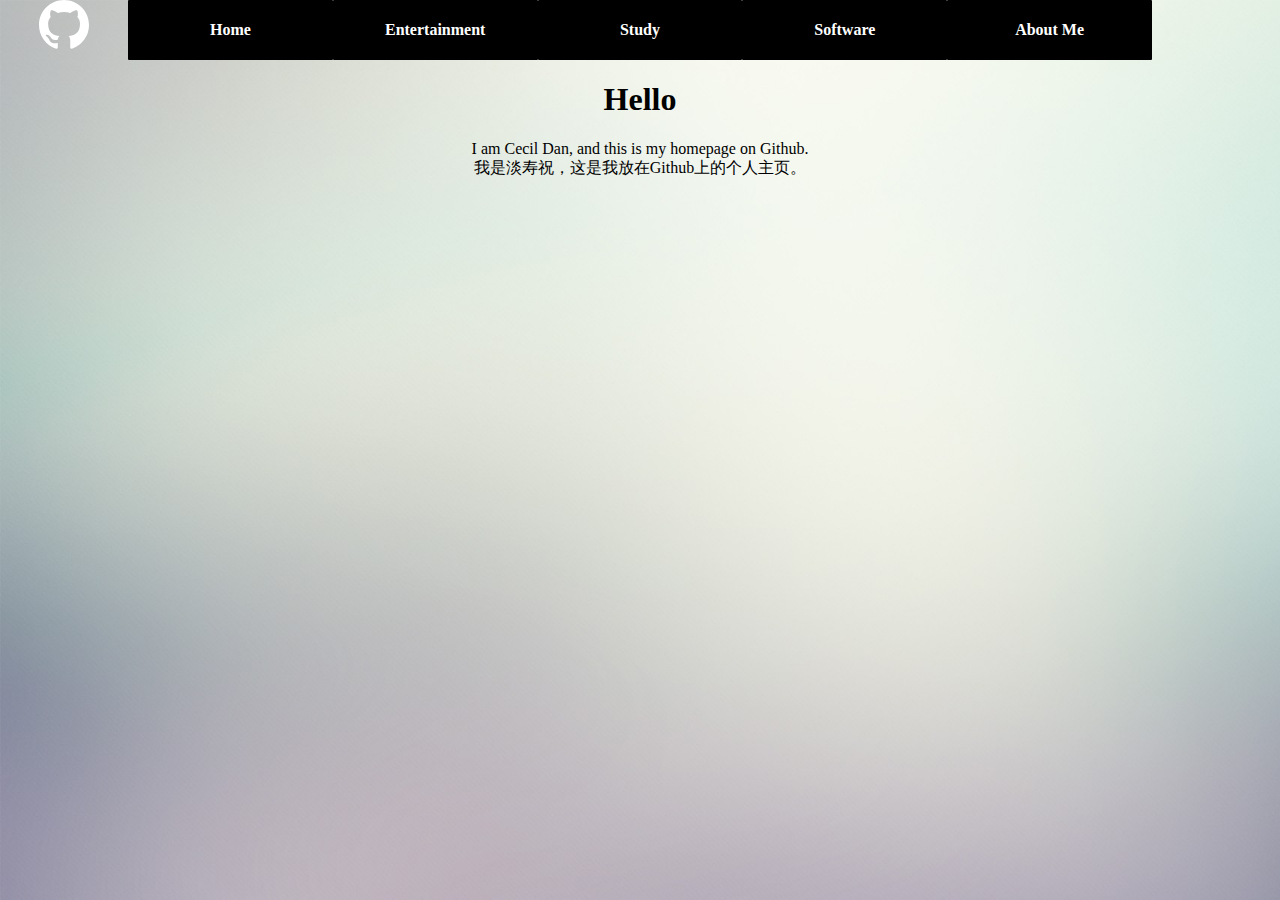
<file: index.html>
<!DOCTYPE html>
<!--

Author: Shouzhu Dan
Date: 25/08/20

<!--   Header: Mdified version from
    https://github.com/Official-Akash/Responsive-Header
-->


<html lang="zh" dir="ltr">
<head>
<meta charset="utf-8"/>
<meta name="viewport" content="width=device-width, initial-scale=1.0"/>
<title>淡寿祝的Github主页</title>
<link rel="stylesheet" href="style/css/head.css"/>
<link rel="stylesheet" href="style/FA/css/all.min.css"/>
<!--<script src="style/js/index.js"></script>-->
</head>

<body>

<header> 
    <!--    Github Icon     -->
    <div class="testLogo"> <a href="https://github.com/DanShouzhu">
        <svg height="50" viewBox="0 0 16 16" version="1.1" width="50" aria-hidden="true">
            <path fill="white" fill-rule="evenodd" d="M8 0C3.58 0 0 3.58 0 8c0 3.54 2.29 6.53 5.47 7.59.4.07.55-.17.55-.38 0-.19-.01-.82-.01-1.49-2.01.37-2.53-.49-2.69-.94-.09-.23-.48-.94-.82-1.13-.28-.15-.68-.52-.01-.53.63-.01 1.08.58 1.23.82.72 1.21 1.87.87 2.33.66.07-.52.28-.87.51-1.07-1.78-.2-3.64-.89-3.64-3.95 0-.87.31-1.59.82-2.15-.08-.2-.36-1.02.08-2.12 0 0 .67-.21 2.2.82.64-.18 1.32-.27 2-.27.68 0 1.36.09 2 .27 1.53-1.04 2.2-.82 2.2-.82.44 1.1.16 1.92.08 2.12.51.56.82 1.27.82 2.15 0 3.07-1.87 3.75-3.65 3.95.29.25.54.73.54 1.48 0 1.07-.01 1.93-.01 2.2 0 .21.15.46.55.38A8.013 8.013 0 0016 8c0-4.42-3.58-8-8-8z"> </path>
        </svg>
        </a> </div>
    <ul class="navbar" id="navbar">
        <li><a href="index.html">Home</a></li>
        <li><a>Entertainment</a>
            <ul>
                <li><a href="pages/entertainment/novels.html">Novels</a></li>
                <li><a href="pages/entertainment/films.html">Films</a></li>
                <li><a href="pages/entertainment/music.html">Music</a></li>
            </ul>
        </li>
        <li><a>Study</a>
            <ul>
            </ul>
        </li>
        <li><a>Software</a>
            <ul>
                <li><a href="pages/software/Win_Software.html">Windows软件</a></li>
                <li><a href="pages/software/mac_software.html">Mac软件</a></li>
            </ul>
        </li>
        <li><a>About Me</a></li>
    </ul>
</header>
<div align="center">
    <h1>Hello</h1>
	I am Cecil Dan, and this is my homepage on Github.
	<br>
	我是淡寿祝，这是我放在Github上的个人主页。
</div>
</body>
</html>
</file>
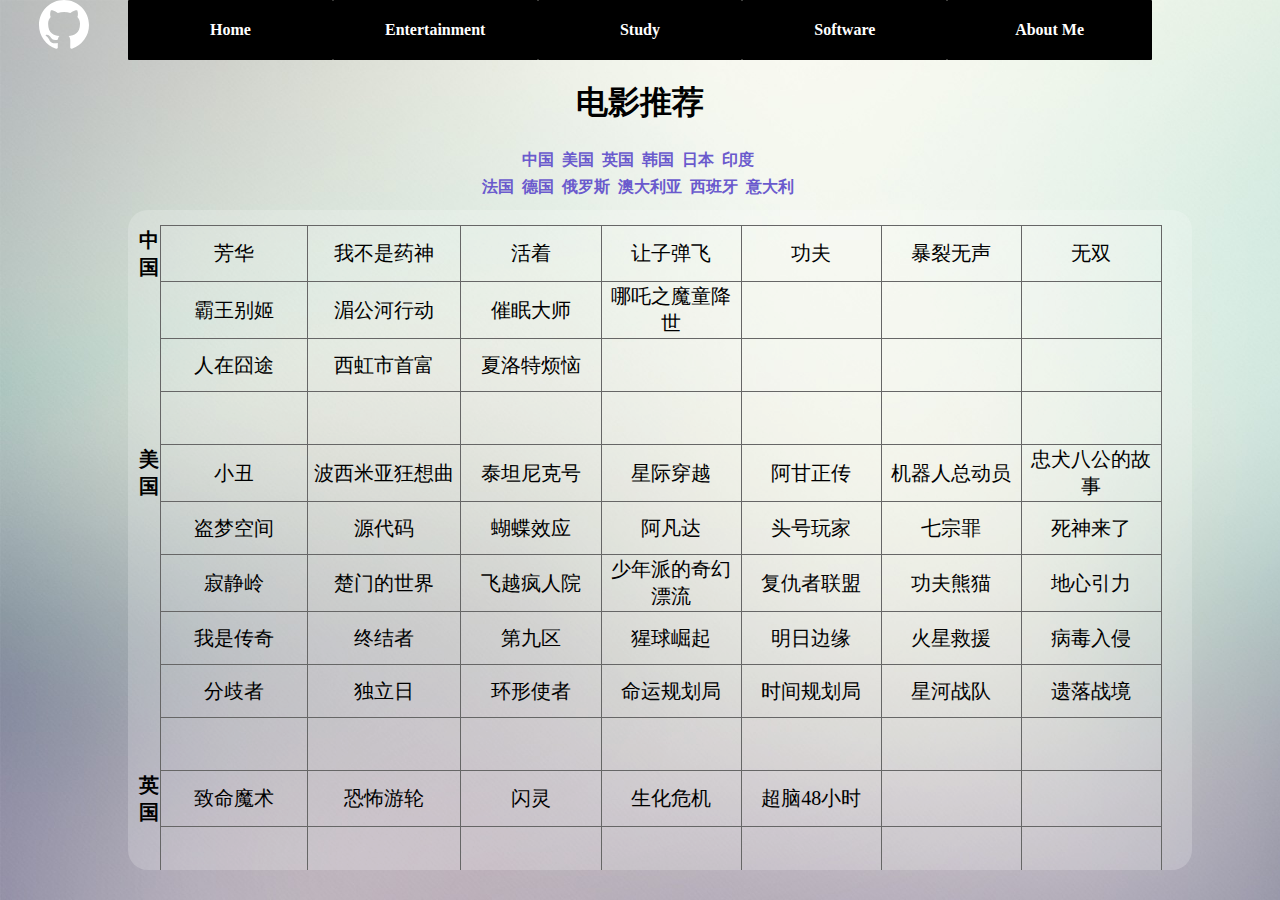
<file: pages/entertainment/films.html>
<!DOCTYPE html>
<!--

Author: Shouzhu Dan
Date: 25/08/20

-->

<html lang="zh" dir="ltr">
<head>
<meta charset="utf-8"/>
<meta name="viewport" content="width=device-width, initial-scale=1.0"/>
<title>Films</title>
<link rel="stylesheet" href="../../style/css/head.css"/>
<link rel="stylesheet" href="../../style/css/body.css"/>
<link rel="stylesheet" href="../../style/FA/css/all.min.css"/>

<!--<script src="style/js/index.js"></script>-->
</head>

<body>
<!--   Header: Mdified version from
    https://github.com/Official-Akash/Responsive-Header
-->
<header> 
    <!--    Github Icon     -->
    <div class="testLogo"> <a href="https://github.com/DanShouzhu">
        <svg height="50" viewBox="0 0 16 16" version="1.1" width="50" aria-hidden="true">
            <path fill="white" fill-rule="evenodd" d="M8 0C3.58 0 0 3.58 0 8c0 3.54 2.29 6.53 5.47 7.59.4.07.55-.17.55-.38 0-.19-.01-.82-.01-1.49-2.01.37-2.53-.49-2.69-.94-.09-.23-.48-.94-.82-1.13-.28-.15-.68-.52-.01-.53.63-.01 1.08.58 1.23.82.72 1.21 1.87.87 2.33.66.07-.52.28-.87.51-1.07-1.78-.2-3.64-.89-3.64-3.95 0-.87.31-1.59.82-2.15-.08-.2-.36-1.02.08-2.12 0 0 .67-.21 2.2.82.64-.18 1.32-.27 2-.27.68 0 1.36.09 2 .27 1.53-1.04 2.2-.82 2.2-.82.44 1.1.16 1.92.08 2.12.51.56.82 1.27.82 2.15 0 3.07-1.87 3.75-3.65 3.95.29.25.54.73.54 1.48 0 1.07-.01 1.93-.01 2.2 0 .21.15.46.55.38A8.013 8.013 0 0016 8c0-4.42-3.58-8-8-8z"> </path>
        </svg>
        </a> </div>
    <ul class="navbar" id="navbar">
        <li><a href="../../index.html">Home</a></li>
        <li><a>Entertainment</a>
            <ul>
                <li><a href="novels.html">Novels</a></li>
                <li><a href="films.html">Films</a></li>
                <li><a href="music.html">Music</a></li>
            </ul>
        </li>
        <li><a>Study</a>
            <ul>
            </ul>
        </li>
        <li><a>Software</a>
            <ul>
                <li><a href="../software/Win_Software.html">Windows软件</a></li>
                <li><a href="../software/mac_software.html">Mac软件</a></li>
            </ul>
        </li>
        <li><a>About Me</a></li>
    </ul>
</header>
<h1 align="center">电影推荐</h1>
<div id="category" align="center" style="font-weight: bold">
    <table>
        <tbody>
            <tr>
                <td><a href="#China">中国</a>&nbsp;</td>
                <td><a href="#America">美国</a>&nbsp;</td>
                <td><a href="#England">英国</a>&nbsp;</td>
                <td><a href="#Korea">韩国</a>&nbsp;</td>
                <td><a href="#Japan">日本</a>&nbsp;</td>
                <td><a href="#India">印度</a>&nbsp;</td>
            </tr>
        </tbody>
    </table>
    <table>
        <tbody>
            <tr>
                <td><a href="#France">法国</a>&nbsp;</td>
                <td><a href="#German">德国</a>&nbsp;</td>
                <td><a href="#Russia">俄罗斯</a>&nbsp;</td>
                <td><a href="#Australia">澳大利亚</a>&nbsp;</td>
                <td><a href="#Spanish">西班牙</a>&nbsp;</td>
                <td><a href="#Italy">意大利</a>&nbsp;</td>
            </tr>
        </tbody>
    </table>
</div>
<div class="content" >
    <table class="tab">
        <tbody>
            <tr>
                <th scope="row"><a name="China">中国</a></th>
                <td>芳华</td>
                <td>我不是药神</td>
                <td>活着</td>
                <td>让子弹飞</td>
                <td>功夫</td>
                <td>暴裂无声</td>
                <td>无双</td>
            </tr>
            <tr>
                <th scope="row"></th>
                <td>霸王别姬</td>
                <td>湄公河行动</td>
                <td>催眠大师</td>
                <td>哪吒之魔童降世</td>
                <td></td>
                <td></td>
                <td></td>
            </tr>
            <tr>
                <th scope="row"></th>
                <td>人在囧途</td>
                <td>西虹市首富</td>
                <td>夏洛特烦恼</td>
                <td></td>
                <td></td>
                <td></td>
                <td></td>
            </tr>
            <tr>
                <th scope="row"></th>
                <td></td>
                <td></td>
                <td></td>
                <td></td>
                <td></td>
                <td></td>
                <td></td>
            </tr>
            <tr>
                <th scope="row"><a name="America">美国</a></th>
                <td>小丑</td>
                <td>波西米亚狂想曲</td>
                <td>泰坦尼克号</td>
                <td>星际穿越</td>
                <td>阿甘正传</td>
                <td>机器人总动员</td>
                <td>忠犬八公的故事</td>
            </tr>
            <tr>
                <th scope="row"></th>
                <td>盗梦空间</td>
                <td>源代码</td>
                <td>蝴蝶效应</td>
                <td>阿凡达</td>
                <td>头号玩家</td>
                <td>七宗罪</td>
                <td>死神来了</td>
            </tr>
            <tr>
                <th scope="row"></th>
                <td>寂静岭</td>
                <td>楚门的世界</td>
                <td>飞越疯人院</td>
                <td>少年派的奇幻漂流</td>
                <td>复仇者联盟</td>
                <td>功夫熊猫</td>
                <td>地心引力</td>
            </tr>
            <tr>
                <th scope="row"></th>
                <td>我是传奇</td>
                <td>终结者</td>
                <td>第九区</td>
                <td>猩球崛起</td>
                <td>明日边缘</td>
                <td>火星救援</td>
                <td>病毒入侵</td>
            </tr>
            <tr>
                <th scope="row"></th>
                <td>分歧者</td>
                <td>独立日</td>
                <td>环形使者</td>
                <td>命运规划局</td>
                <td>时间规划局</td>
                <td>星河战队</td>
                <td>遗落战境</td>
            </tr>
            <tr>
                <th scope="row"></th>
                <td></td>
                <td></td>
                <td></td>
                <td></td>
                <td></td>
                <td></td>
                <td></td>
            </tr>
            <tr>
                <th scope="row"><a name="England">英国</a></th>
                <td>致命魔术</td>
                <td>恐怖游轮</td>
                <td>闪灵</td>
                <td>生化危机</td>
                <td>超脑48小时</td>
                <td></td>
                <td></td>
            </tr>
            <tr>
                <th scope="row"></th>
                <td></td>
                <td></td>
                <td></td>
                <td></td>
                <td></td>
                <td></td>
                <td></td>
            </tr>
            <tr>
                <th scope="row"><a name="Korea">韩国</a></th>
                <td>寄生虫</td>
                <td>燃烧</td>
                <td>熔炉</td>
                <td>釜山行</td>
                <td>流感</td>
                <td>汉江怪物</td>
                <td>雪国列车</td>
            </tr>
            <tr>
                <th scope="row"></th>
                <td>看见恶魔&nbsp;</td>
                <td></td>
                <td></td>
                <td></td>
                <td></td>
                <td></td>
                <td></td>
            </tr>
            <tr>
                <th scope="row"><a name="Japan">日本</a></th>
                <td>千与千寻</td>
                <td>入殓师</td>
                <td></td>
                <td></td>
                <td></td>
                <td></td>
                <td></td>
            </tr>
            <tr>
                <th scope="row"></th>
                <td></td>
                <td></td>
                <td></td>
                <td></td>
                <td></td>
                <td></td>
                <td></td>
            </tr>
            <tr>
                <th scope="row"><a name="India">印度</a></th>
                <td>三傻大闹宝莱坞</td>
                <td>摔跤吧！爸爸</td>
                <td></td>
                <td></td>
                <td></td>
                <td></td>
                <td></td>
            </tr>
            <tr>
                <th scope="row"></th>
                <td></td>
                <td></td>
                <td></td>
                <td></td>
                <td></td>
                <td></td>
                <td></td>
            </tr>
            <tr>
                <th scope="row"><a name="France">法国</a></th>
                <td>这个杀手不太冷</td>
                <td>小王子</td>
                <td>超体</td>
                <td></td>
                <td></td>
                <td></td>
                <td></td>
            </tr>
            <tr>
                <th scope="row"></th>
                <td></td>
                <td></td>
                <td></td>
                <td></td>
                <td></td>
                <td></td>
                <td></td>
            </tr>
            <tr>
                <th scope="row"><a name="German">德国</a></th>
                <td></td>
                <td></td>
                <td></td>
                <td></td>
                <td></td>
                <td></td>
                <td></td>
            </tr>
            <tr>
                <th scope="row"></th>
                <td></td>
                <td></td>
                <td></td>
                <td></td>
                <td></td>
                <td></td>
                <td></td>
            </tr>
            <tr>
                <th scope="row"><a name="Russia">俄罗斯</a></th>
                <td></td>
                <td></td>
                <td></td>
                <td></td>
                <td></td>
                <td></td>
                <td></td>
            </tr>
            <tr>
                <th scope="row"></th>
                <td></td>
                <td></td>
                <td></td>
                <td></td>
                <td></td>
                <td></td>
                <td></td>
            </tr>
            <tr>
                <th scope="row"><a name="Australia ">澳大利亚</a></th>
                <td></td>
                <td></td>
                <td></td>
                <td></td>
                <td></td>
                <td></td>
                <td></td>
            </tr>
            <tr>
                <th scope="row"></th>
                <td></td>
                <td></td>
                <td></td>
                <td></td>
                <td></td>
                <td></td>
                <td></td>
            </tr>
            <tr>
                <th scope="row"><a name="Spanish">西班牙</a></th>
                <td>看不见的客人</td>
                <td>海市蜃楼 Mirage</td>
                <td></td>
                <td></td>
                <td></td>
                <td></td>
                <td></td>
            </tr>
            <tr>
                <th scope="row"></th>
                <td></td>
                <td></td>
                <td></td>
                <td></td>
                <td></td>
                <td></td>
                <td></td>
            </tr>
            <tr>
                <th scope="row"><a name="Italy">意大利</a></th>
                <td>安德烈：黑色的迷宫</td>
                <td></td>
                <td></td>
                <td></td>
                <td></td>
                <td></td>
                <td></td>
            </tr>
            <tr>
                <th scope="row"></th>
                <td></td>
                <td></td>
                <td></td>
                <td></td>
                <td></td>
                <td></td>
                <td></td>
            </tr>
        </tbody>
    </table>
</div>
</body>
</html>
</file>
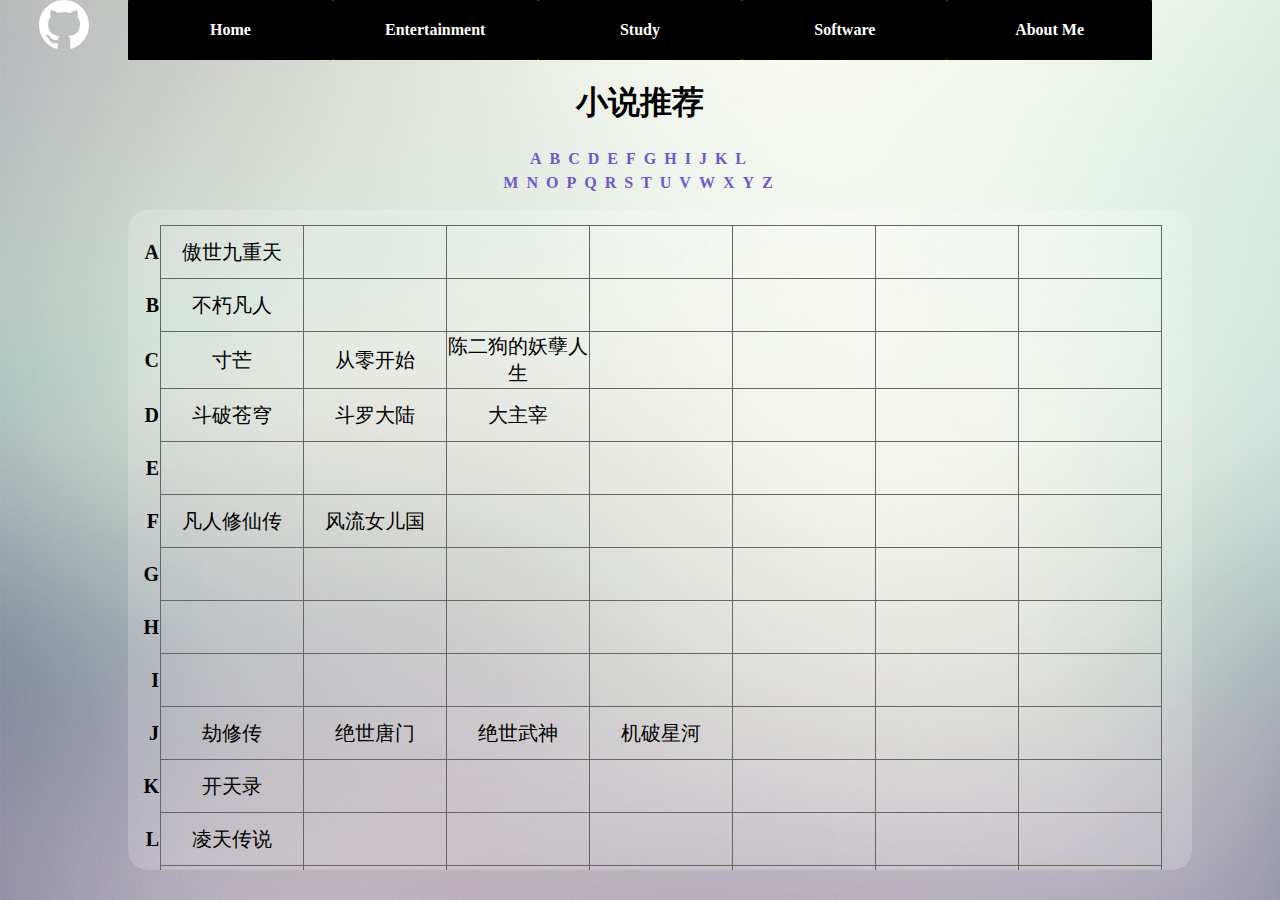
<file: pages/entertainment/novels.html>
<!DOCTYPE html>
<!--

Author: Shouzhu Dan
Date: 25/08/20

-->

<html lang="zh" dir="ltr">
<head>
<meta charset="utf-8"/>
<meta name="viewport" content="width=device-width, initial-scale=1.0"/>
<title>Novels</title>
<link rel="stylesheet" href="../../style/css/head.css"/>
<link rel="stylesheet" href="../../style/css/body.css"/>
<link rel="stylesheet" href="../../style/FA/css/all.min.css"/>

<!--<script src="style/js/index.js"></script>-->
</head>

<body>
<!--   Header: Mdified version from
    https://github.com/Official-Akash/Responsive-Header
-->
<header> 
    <!--    Github Icon     -->
    <div class="testLogo"> <a href="https://github.com/DanShouzhu">
        <svg height="50" viewBox="0 0 16 16" version="1.1" width="50" aria-hidden="true">
            <path fill="white" fill-rule="evenodd" d="M8 0C3.58 0 0 3.58 0 8c0 3.54 2.29 6.53 5.47 7.59.4.07.55-.17.55-.38 0-.19-.01-.82-.01-1.49-2.01.37-2.53-.49-2.69-.94-.09-.23-.48-.94-.82-1.13-.28-.15-.68-.52-.01-.53.63-.01 1.08.58 1.23.82.72 1.21 1.87.87 2.33.66.07-.52.28-.87.51-1.07-1.78-.2-3.64-.89-3.64-3.95 0-.87.31-1.59.82-2.15-.08-.2-.36-1.02.08-2.12 0 0 .67-.21 2.2.82.64-.18 1.32-.27 2-.27.68 0 1.36.09 2 .27 1.53-1.04 2.2-.82 2.2-.82.44 1.1.16 1.92.08 2.12.51.56.82 1.27.82 2.15 0 3.07-1.87 3.75-3.65 3.95.29.25.54.73.54 1.48 0 1.07-.01 1.93-.01 2.2 0 .21.15.46.55.38A8.013 8.013 0 0016 8c0-4.42-3.58-8-8-8z"> </path>
        </svg>
        </a> </div>
    <ul class="navbar" id="navbar">
        <li><a href="../../index.html">Home</a></li>
        <li><a>Entertainment</a>
            <ul>
                <li><a href="novels.html">Novels</a></li>
                <li><a href="films.html">Films</a></li>
                <li><a href="films.html">Music</a></li>
            </ul>
        </li>
        <li><a>Study</a>
            <ul>
            </ul>
        </li>
        <li><a>Software</a>
            <ul>
                <li><a href="../software/Win_Software.html">Windows软件</a></li>
                <li><a href="../software/mac_software.html">Mac软件</a></li>
            </ul>
        </li>
        <li><a>About Me</a></li>
    </ul>
</header>
<h1 align="center">小说推荐</h1>
<div id="category" align="center" style="font-weight: bold">
    <table>
        <tbody>
            <tr>
                <td><a href="#A">A</a>&nbsp;</td>
                <td><a href="#B">B</a>&nbsp;</td>
                <td><a href="#C">C</a>&nbsp;</td>
                <td><a href="#D">D</a>&nbsp;</td>
                <td><a href="#E">E</a>&nbsp;</td>
                <td><a href="#F">F</a>&nbsp;</td>
                <td><a href="#G">G</a>&nbsp;</td>
                <td><a href="#H">H</a>&nbsp;</td>
                <td><a href="#I">I</a>&nbsp;</td>
                <td><a href="#J">J</a>&nbsp;</td>
                <td><a href="#K">K</a>&nbsp;</td>
                <td><a href="#L">L</a>&nbsp;</td>
            </tr>
        </tbody>
    </table>
    <table>
        <tbody>
            <tr>
                <td><a href="#M">M</a>&nbsp;</td>
                <td><a href="#N">N</a>&nbsp;</td>
                <td><a href="#O">O</a>&nbsp;</td>
                <td><a href="#P">P</a>&nbsp;</td>
                <td><a href="#Q">Q</a>&nbsp;</td>
                <td><a href="#R">R</a>&nbsp;</td>
                <td><a href="#S">S</a>&nbsp;</td>
                <td><a href="#T">T</a>&nbsp;</td>
                <td><a href="#U">U</a>&nbsp;</td>
                <td><a href="#V">V</a>&nbsp;</td>
                <td><a href="#W">W</a>&nbsp;</td>
                <td><a href="#X">X</a>&nbsp;</td>
                <td><a href="#Y">Y</a>&nbsp;</td>
                <td><a href="#Z">Z</a>&nbsp;</td>
            </tr>
        </tbody>
    </table>
</div>
<div class="content" >
    <table class="tab">
        <tbody>
            <tr>
                <th scope="row"><a name="A">A</a></th>
                <td>傲世九重天</td>
                <td></td>
                <td></td>
                <td></td>
                <td></td>
                <td></td>
                <td></td>
            </tr>
            <tr>
                <th scope="row"><a name="B">B</a></th>
                <td>不朽凡人</td>
                <td></td>
                <td></td>
                <td></td>
                <td></td>
                <td></td>
                <td></td>
            </tr>
            <tr>
                <th scope="row"><a name="C">C</a></th>
                <td>寸芒</td>
                <td>从零开始</td>
                <td>陈二狗的妖孽人生</td>
                <td></td>
                <td></td>
                <td></td>
                <td></td>
            </tr>
            <tr>
                <th scope="row"><a name="D">D</a></th>
                <td>斗破苍穹</td>
                <td>斗罗大陆</td>
                <td>大主宰</td>
                <td>&nbsp;</td>
                <td>&nbsp;</td>
                <td>&nbsp;</td>
                <td>&nbsp;</td>
            </tr>
            <tr>
                <th scope="row"><a name="E">E</a></th>
                <td></td>
                <td></td>
                <td></td>
                <td></td>
                <td></td>
                <td></td>
                <td></td>
            </tr>
            <tr>
                <th scope="row"><a name="F">F</a></th>
                <td>凡人修仙传</td>
                <td>风流女儿国</td>
                <td></td>
                <td></td>
                <td></td>
                <td></td>
                <td></td>
            </tr>
            <tr>
                <th scope="row"><a name="G">G</a></th>
                <td></td>
                <td></td>
                <td></td>
                <td></td>
                <td></td>
                <td></td>
                <td></td>
            </tr>
            <tr>
                <th scope="row"><a name="H">H</a></th>
                <td></td>
                <td></td>
                <td></td>
                <td></td>
                <td></td>
                <td></td>
                <td></td>
            </tr>
            <tr>
                <th scope="row"><a name="I">I</a></th>
                <td></td>
                <td></td>
                <td></td>
                <td></td>
                <td></td>
                <td></td>
                <td></td>
            </tr>
            <tr>
                <th scope="row"><a name="J">J</a></th>
                <td>劫修传</td>
                <td>绝世唐门</td>
                <td>绝世武神</td>
                <td>机破星河</td>
                <td></td>
                <td></td>
                <td></td>
            </tr>
            <tr>
                <th scope="row"><a name="K">K</a></th>
                <td>开天录</td>
                <td></td>
                <td></td>
                <td></td>
                <td></td>
                <td></td>
                <td></td>
            </tr>
            <tr>
                <th scope="row"><a name="L">L</a></th>
                <td>凌天传说</td>
                <td></td>
                <td></td>
                <td></td>
                <td></td>
                <td></td>
                <td></td>
            </tr>
            <tr>
                <th scope="row"><a name="M">M</a></th>
                <td>牧神记</td>
                <td>蛮荒记</td>
                <td></td>
                <td></td>
                <td></td>
                <td></td>
                <td></td>
            </tr>
            <tr>
                <th scope="row"><a name="N">N</a></th>
                <td></td>
                <td></td>
                <td></td>
                <td></td>
                <td></td>
                <td></td>
                <td></td>
            </tr>
            <tr>
                <th scope="row"><a name="O">O</a></th>
                <td></td>
                <td></td>
                <td></td>
                <td></td>
                <td></td>
                <td></td>
                <td></td>
            </tr>
            <tr>
                <th scope="row"><a name="P">P</a></th>
                <td>盘龙</td>
                <td></td>
                <td></td>
                <td></td>
                <td></td>
                <td></td>
                <td></td>
            </tr>
            <tr>
                <th scope="row"><a name="Q">Q</a></th>
                <td>琴帝</td>
                <td>全球高武</td>
                <td>庆余年</td>
                <td>求魔</td>
                <td></td>
                <td></td>
                <td></td>
            </tr>
            <tr>
                <th scope="row"><a name="R">R</a></th>
                <td></td>
                <td></td>
                <td></td>
                <td></td>
                <td></td>
                <td></td>
                <td></td>
            </tr>
            <tr>
                <th scope="row"><a name="S">S</a></th>
                <td>圣墟</td>
                <td>善良的死神</td>
                <td>神墓</td>
                <td>弑天刃</td>
                <td>三寸人间</td>
                <td></td>
                <td></td>
            </tr>
            <tr>
                <th scope="row"><a name="T">T</a></th>
                <td>吞噬星空</td>
                <td>天才维修工</td>
                <td></td>
                <td></td>
                <td></td>
                <td></td>
                <td></td>
            </tr>
            <tr>
                <th scope="row"><a name="U">U</a></th>
                <td></td>
                <td></td>
                <td></td>
                <td></td>
                <td></td>
                <td></td>
                <td></td>
            </tr>
            <tr>
                <th scope="row"><a name="V">V</a></th>
                <td></td>
                <td></td>
                <td></td>
                <td></td>
                <td></td>
                <td></td>
                <td></td>
            </tr>
            <tr>
                <th scope="row"><a name="W">W</a></th>
                <td>武动乾坤</td>
                <td>完美世界</td>
                <td>我的二十六岁女房客</td>
                <td>武神</td>
                <td>武炼巅峰</td>
                <td>我欲封天</td>
                <td>万界天尊</td>
            </tr>
            <tr>
                <th scope="row"></th>
                <td>巫神记</td>
                <td>我的郁金香小姐</td>
                <td>我在风花雪月里等你</td>
                <td></td>
                <td></td>
                <td></td>
                <td></td>
            </tr>
            <tr>
                <th scope="row"><a name="X">X</a></th>
                <td>雪鹰领主</td>
                <td>巫神纪</td>
                <td>仙逆</td>
                <td>星辰变</td>
                <td>修神外传</td>
                <td></td>
                <td></td>
            </tr>
            <tr>
                <th scope="row"><a name="Y">Y</a></th>
                <td>元尊</td>
                <td>一念永恒</td>
                <td></td>
                <td></td>
                <td></td>
                <td></td>
                <td></td>
            </tr>
            <tr>
                <th scope="row"><a name="Z">Z</a></th>
                <td>遮天</td>
                <td>择天记</td>
                <td>最强弃少</td>
                <td>诛仙</td>
                <td></td>
                <td></td>
                <td></td>
            </tr>
        </tbody>
    </table>
</div>
</body>
</html>
</file>
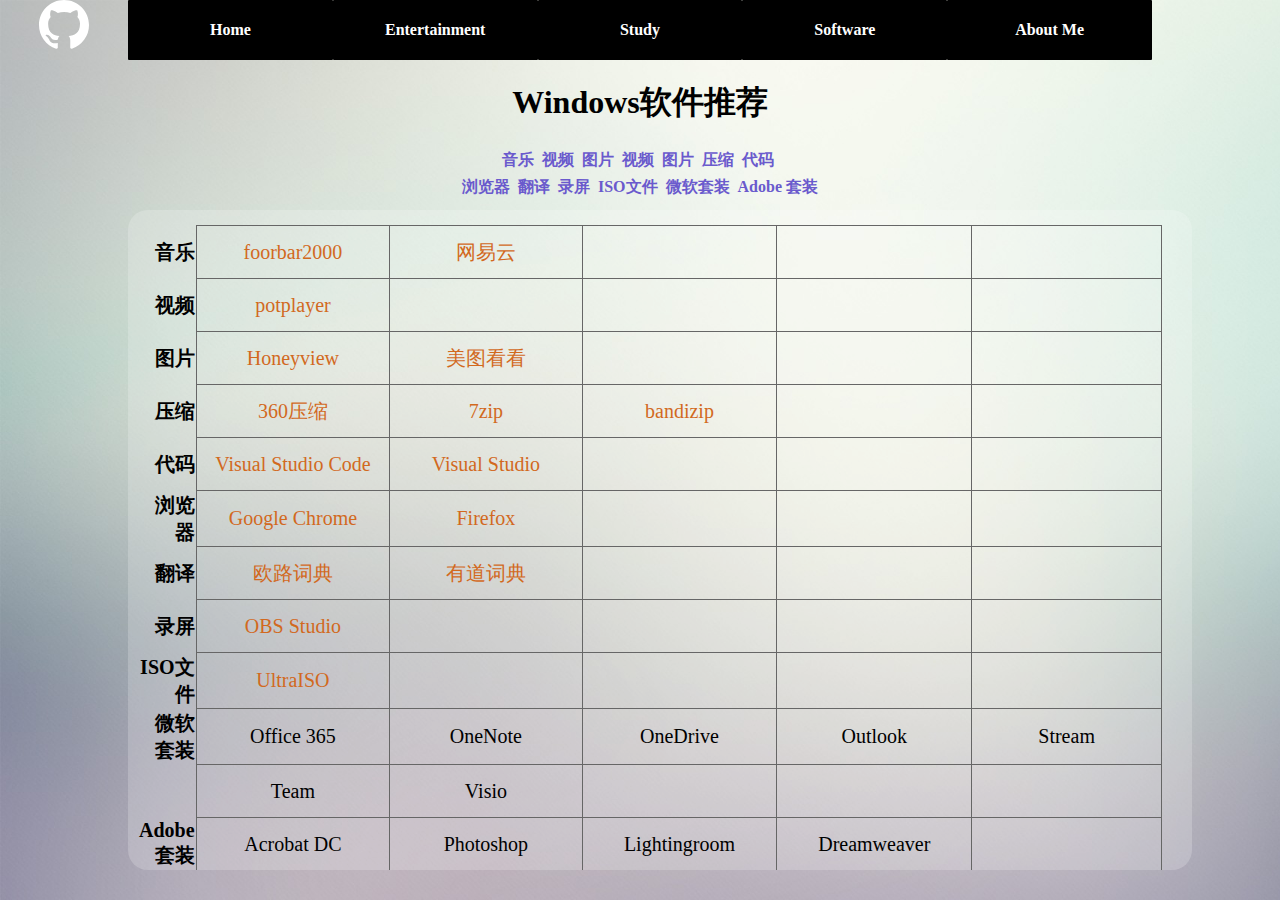
<file: pages/software/Win_Software.html>
<!DOCTYPE html>
<!--

Author: Shouzhu Dan
Date: 25/08/20

-->

<html lang="zh" dir="ltr">
<head>
<meta charset="utf-8"/>
<meta name="viewport" content="width=device-width, initial-scale=1.0"/>
<title>Win_Software</title>
<link rel="stylesheet" href="../../style/css/head.css"/>
<link rel="stylesheet" href="../../style/css/body.css"/>
<link rel="stylesheet" href="../../style/FA/css/all.min.css"/>

<!--<script src="style/js/index.js"></script>-->
</head>

<body>
<!--   Header: Mdified version from
    https://github.com/Official-Akash/Responsive-Header
-->
<header> 
    <!--    Github Icon     -->
    <div class="testLogo"> <a href="https://github.com/DanShouzhu">
        <svg height="50" viewBox="0 0 16 16" version="1.1" width="50" aria-hidden="true">
            <path fill="white" fill-rule="evenodd" d="M8 0C3.58 0 0 3.58 0 8c0 3.54 2.29 6.53 5.47 7.59.4.07.55-.17.55-.38 0-.19-.01-.82-.01-1.49-2.01.37-2.53-.49-2.69-.94-.09-.23-.48-.94-.82-1.13-.28-.15-.68-.52-.01-.53.63-.01 1.08.58 1.23.82.72 1.21 1.87.87 2.33.66.07-.52.28-.87.51-1.07-1.78-.2-3.64-.89-3.64-3.95 0-.87.31-1.59.82-2.15-.08-.2-.36-1.02.08-2.12 0 0 .67-.21 2.2.82.64-.18 1.32-.27 2-.27.68 0 1.36.09 2 .27 1.53-1.04 2.2-.82 2.2-.82.44 1.1.16 1.92.08 2.12.51.56.82 1.27.82 2.15 0 3.07-1.87 3.75-3.65 3.95.29.25.54.73.54 1.48 0 1.07-.01 1.93-.01 2.2 0 .21.15.46.55.38A8.013 8.013 0 0016 8c0-4.42-3.58-8-8-8z"> </path>
        </svg>
        </a> </div>
    <ul class="navbar" id="navbar">
        <li><a href="../../index.html">Home</a></li>
        <li><a>Entertainment</a>
            <ul>
                <li><a href="../entertainment/novels.html">Novels</a></li>
                <li><a href="../entertainment/films.html">Films</a></li>
                <li><a href="../entertainment/music.html">Music</a></li>
            </ul>
        </li>
        <li><a>Study</a>
            <ul>
            </ul>
        </li>
        <li><a>Software</a>
            <ul>
                <li><a href="win_software.html">Windows软件</a></li>
                <li><a href="mac_software.html">Mac软件</a></li>
            </ul>
        </li>
        <li><a>About Me</a></li>
    </ul>
</header>
<h1 align="center">Windows软件推荐</h1>
<div id="category" align="center" style="font-weight: bold">
    <table>
        <tbody>
            <tr>
                <td><a href="#A">音乐</a>&nbsp;</td>
                <td><a href="#B">视频</a>&nbsp;</td>
                <td><a href="#C">图片</a>&nbsp;</td>
                <td><a href="#D">视频</a>&nbsp;</td>
                <td><a href="#E">图片</a>&nbsp;</td>
                <td><a href="#F">压缩</a>&nbsp;</td>
                <td><a href="#G">代码</a>&nbsp;</td>
            </tr>
        </tbody>
    </table>
    <table>
        <tbody>
            <tr>
                <td><a href="#H">浏览器</a>&nbsp;</td>
                <td><a href="#I">翻译</a>&nbsp;</td>
                <td><a href="#J">录屏</a>&nbsp;</td>
                <td><a href="#K">ISO文件</a>&nbsp;</td>
                <td><a href="#L">微软套装</a>&nbsp;</td>
                <td><a href="#M">Adobe 套装</a></td>
            </tr>
        </tbody>
    </table>
    <!--
    <p id="catego1ry"> <a href="#A">音乐</a> <a href="#B">视频</a> <a href="#C">图片</a> <a href="#D">压缩</a> <a href="#E">代码</a> <a href="#F">浏览器</a> <a href="#G">翻译</a> <a href="#H">录屏</a> <a href="#I">ISO文件</a> <br>
        <a href="#J">微软套装</a> <a href="#K"></a> <a href="#L">Adobe 套装</a> 
        
                <a href="#M">M</a> <a href="#N">N</a> <a href="#O">O</a> <a href="#P">P</a> <a href="#Q">Q</a> <a href="#R">R</a> <a href="#S">S</a> <a href="#T">T</a> <a href="#U">U</a> <a href="#V">V</a> <a href="#W">W</a> <a href="#X">X</a> <a href="#Y">Y</a> <a href="#Z">Z</a> 
    </p>
--> 
</div>
<div class="software_content" >
    <table class="tab">
        <tbody>
            <tr>
                <th scope="row"><a name="A">音乐</a></th>
                <td><a href="https://www.foobar2000.org/">foorbar2000</a></td>
                <td><a href="https://music.163.com/#/download">网易云</a></td>
                <td></td>
                <td></td>
                <td></td>
            </tr>
            <tr>
                <th scope="row"><a name="B">视频</a></th>
                <td><a href="https://potplayer.daum.net/">potplayer</a></td>
                <td></td>
                <td></td>
                <td></td>
                <td></td>
            </tr>
            <tr>
                <th scope="row"><a name="C">图片</a></th>
                <td><a href="https://en.bandisoft.com/honeyview/">Honeyview</a></td>
                <td><a href="http://kankan.meitu.com/download.html">美图看看</a></td>
                <td></td>
                <td></td>
                <td></td>
            </tr>
            <tr>
                <th scope="row"><a name="D">压缩</a></th>
                <td><a href="https://yasuo.360.cn/">360压缩</a></td>
                <td><a href="https://www.7-zip.org/download.html">7zip</a></td>
                <td><a href="https://en.bandisoft.com/bandizip/">bandizip</a></td>
                <td></td>
                <td></td>
            </tr>
            <tr>
                <th scope="row"><a name="E">代码</a></th>
                <td><a href="https://code.visualstudio.com/">Visual Studio Code</a></td>
                <td><a href="https://visualstudio.microsoft.com/">Visual Studio</a></td>
                <td></td>
                <td></td>
                <td></td>
            </tr>
            <tr>
                <th scope="row"><a name="F">浏览器</a></th>
                <td><a href="https://www.google.com/intl/en_au/chrome/">Google Chrome</a></td>
                <td><a href="https://www.mozilla.org/en-US/firefox/new/">Firefox</a></td>
                <td></td>
                <td></td>
                <td></td>
            </tr>
            <tr>
                <th scope="row"><a name="G">翻译</a></th>
                <td><a href="https://www.eudic.net/v4/en/app/eudic">欧路词典</a></td>
                <td><a href="https://youdao.com/">有道词典</a></td>
                <td></td>
                <td></td>
                <td></td>
            </tr>
            <tr>
                <th scope="row"><a name="H">录屏</a></th>
                <td><a href="https://obsproject.com/">OBS Studio</a></td>
                <td></td>
                <td></td>
                <td></td>
                <td></td>
            </tr>
            <tr>
                <th scope="row"><a name="I">ISO文件</a></th>
                <td><a href="https://www.ultraiso.com/">UltraISO</a></td>
                <td></td>
                <td></td>
                <td></td>
                <td></td>
            </tr>
            <tr>
                <th scope="row"><a name="J">微软套装</a></th>
                <td>Office 365</td>
                <td>OneNote</td>
                <td>OneDrive</td>
                <td>Outlook</td>
                <td>Stream</td>
            </tr>
            <tr>
                <th scope="row"><a name="K"></a></th>
                <td>Team</td>
                <td>Visio</td>
                <td></td>
                <td></td>
                <td></td>
            </tr>
            <tr>
                <th scope="row"><a name="L">Adobe 套装</a></th>
                <td>Acrobat DC</td>
                <td>Photoshop</td>
                <td>Lightingroom</td>
                <td>Dreamweaver</td>
                <td></td>
            </tr>
            <!--
            <tr>
                <th scope="row"><a name="M">M</a></th>
                <td></td>
                <td></td>
                <td></td>
                <td></td>
                <td></td>
            </tr>
            <tr>
                <th scope="row"><a name="N">N</a></th>
                <td></td>
                <td></td>
                <td></td>
                <td></td>
                <td></td>
            </tr>
            <tr>
                <th scope="row"><a name="O">O</a></th>
                <td></td>
                <td></td>
                <td></td>
                <td></td>
                <td></td>
            </tr>
            <tr>
                <th scope="row"><a name="P">P</a></th>
                <td></td>
                <td></td>
                <td></td>
                <td></td>
                <td></td>
            </tr>
            <tr>
                <th scope="row"><a name="Q">Q</a></th>
                <td></td>
                <td></td>
                <td></td>
                <td></td>
                <td></td>
            </tr>
            <tr>
                <th scope="row"><a name="R">R</a></th>
                <td></td>
                <td></td>
                <td></td>
                <td></td>
                <td></td>
            </tr>
            <tr>
                <th scope="row"><a name="S">S</a></th>
                <td></td>
                <td></td>
                <td></td>
                <td></td>
                <td></td>
            </tr>
            <tr>
                <th scope="row"><a name="T">T</a></th>
                <td></td>
                <td></td>
                <td></td>
                <td></td>
                <td></td>
            </tr>
            <tr>
                <th scope="row"><a name="U">U</a></th>
                <td></td>
                <td></td>
                <td></td>
                <td></td>
                <td></td>
            </tr>
            <tr>
                <th scope="row"><a name="V">V</a></th>
                <td></td>
                <td></td>
                <td></td>
                <td></td>
                <td></td>
            </tr>
            <tr>
                <th scope="row"><a name="W">W</a></th>
                <td></td>
                <td></td>
                <td></td>
                <td></td>
                <td></td>
            </tr>
            <tr>
                <th scope="row"></th>
                <td></td>
                <td></td>
                <td></td>
                <td></td>
                <td></td>
            </tr>
            <tr>
                <th scope="row"><a name="X">X</a></th>
                <td></td>
                <td></td>
                <td></td>
                <td></td>
                <td></td>
            </tr>
            <tr>
                <th scope="row"><a name="Y">Y</a></th>
                <td></td>
                <td></td>
                <td></td>
                <td></td>
                <td></td>
            </tr>
            <tr>
                <th scope="row"><a name="Z">Z</a></th>
                <td></td>
                <td></td>
                <td></td>
                <td></td>
                <td></td>
            </tr>
-->
        </tbody>
    </table>
</div>
</body>
</html>
</file>
<file: style/css/head.css>
/* html document reference */

html, body {
    margin: 0;
    padding: 0;
    background-image: url("../ico/background_image.jpg");
    background-size: cover;
    background-attachment: fixed;
    width: 100%;
    height: 100%;
    position: fixed;
    top: 0;
    left: 0;
    right: 0;
    bottom: 0;
}


/*header reference  */
header {
    width: 100%;
    height: 60px;
/*    background-color: rgba(0,0,0,0.15) ;*/
    	border-radius: 50px;
/*    color: white;*/
}
/*reference of logo in header */
.testLogo {
    float: left;
    width: 10%;
/*    width: calc((100%)/6);*/
    text-align: center;
}

/*header content reference */
.navbar{
    display: block;
    width: 80%;
/*    width: calc((100%)/1.5);*/
    float: left;
}
/*followig are the header list content reference */
ul#navbar {
    margin: 0;
    padding: 0;
    list-style: none;
    height: 100%;
}
ul#navbar li {
    float: left;
    width: 20%;
/*    width: calc((100%-20px)/4);*/
    height: 100%;
    background-color: rgba(0,0,0,1) ;
    	border-radius: 1px;
    line-height: 60px;
    text-align: center;
/*    transition: background-color 0.1s;*/
}
ul#navbar li a {
    text-decoration: none;
    color: white;
    font-weight: bold;
    cursor: pointer;
}
ul#navbar li:hover {
    background-color: #6D7272;
}
/*about-us on hover content in header*/
ul#navbar li ul {
    margin: 0;
    padding: 0;
}
ul#navbar li ul li {
    width: 100%;
    display: none;
    z-index: 100;
    position: relative;
}
ul#navbar li:hover ul li {
    display: block;
}
</file>
<file: style/css/body.css>
@charset "utf-8";
/* CSS Document */
.content {
    font-family: "Font Awesome 5 Free";
    font-size: 20px;
    padding-top: 15px; /* Content to the boundary*/
    padding-left: 10px;
    padding-right: 30px;
    padding-bottom: 40px;
    border: 1px solid 000000;
    position: fixed;
    text-align: center;
    border-radius: 20px;
    top: 210px; /*Set top value to HeightOfTopFrameDiv*/
    bottom: 30px; /*Set bottom value to HeightOfBottomFrameDiv*/
    width: 80%;
    margin-left: 10%;
    margin-right: 10%;
    overflow: auto;
    background: rgba(255, 255, 255, 0.2);
}
.software_content {
    font-family: "Font Awesome 5 Free";
    font-size: 20px;
    padding-top: 15px; /* Content to the boundary*/
    padding-left: 10px;
    padding-right: 30px;
    padding-bottom: 40px;
    border: 1px solid 000000;
    position: fixed;
    text-align: center;
    border-radius: 20px;
    top: 210px; /*Set top value to HeightOfTopFrameDiv*/
    bottom: 30px; /*Set bottom value to HeightOfBottomFrameDiv*/
    width: 80%;
    margin-left: 10%;
    margin-right: 10%;
    overflow: auto;
    background: rgba(255, 255, 255, 0.2);
}
.tab {
    margin: auto;
    border-width: medium;
    width: auto;
    border-collapse: collapse;
    /*        width="100%";*/
    /*    style="border-collapse:collapse;" border="1px solid #DDD"*/
}
.tab th {
    text-align: right;
}
td {
    border: 1px solid #666;
    width: 200px;
    height: 50px;
}
td a {
    color: chocolate;
    text-decoration: none;
}

#category td{
    margin: auto;
	border: none;
	text-align: center;
    border-width: medium;
    width: auto;
	height: auto;
    border-collapse: collapse;
}
#category a {
    text-decoration: none;
	color:slateblue;
}
</file>
